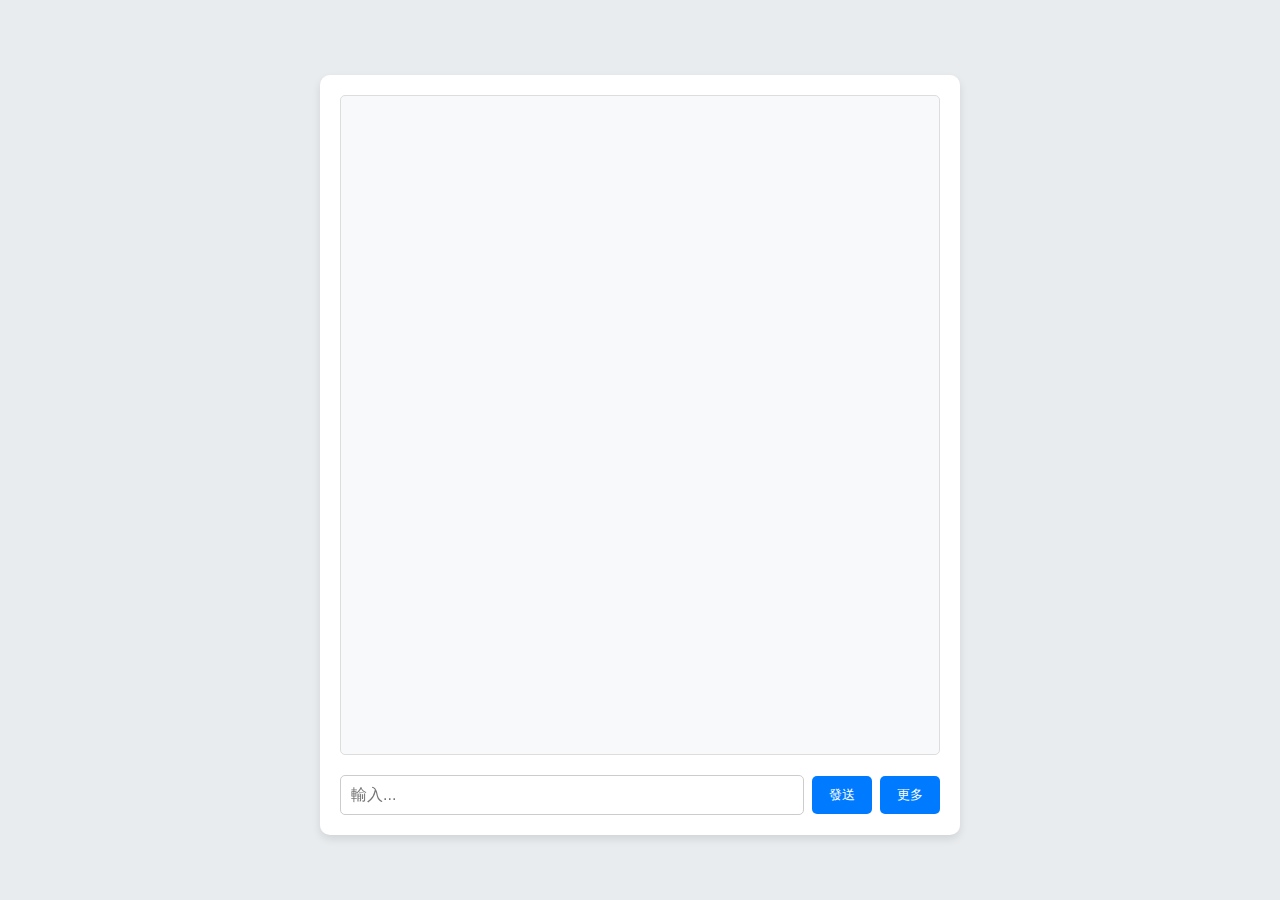
<file: index.html>
<!DOCTYPE html>
<html lang="en">
<head>
    <meta charset="UTF-8">
    <meta name="viewport" content="width=device-width, initial-scale=1.0">
    <title>裝潢設計AI ChatBot</title>
    <link href="https://fonts.googleapis.com/css2?family=Inter:wght@400;600&display=swap" rel="stylesheet">
    <link rel="stylesheet" href="style.css">
</head>
<body>
    <div class="chat-container">
        <div class="messages" id="messages"></div>
        <div id="loading" class="loading" style="display: none;">載入中...</div>
        <div class="input-container">
            <input id="chat-input" type="text" placeholder="輸入..." />
            <button onclick="sendMessage()">發送</button>
            <div class="dropdown">
                <button onclick="toggleDropdown(event)">更多</button>
                <div class="dropdown-content" id="dropdownMenu">
                    <div class="dropdown-item" onclick="toggleTheme()">
                        <span>淺色/深色</span>
                    </div>
                </div>
            </div>
        </div>
    </div>

    <script src="script.js"></script>
</body>
</html>
</file>
<file: style.css>
body {
    font-family: 'Inter', sans-serif;
    background-color: #e9ecef;
    margin: 0;
    padding: 0;
    display: flex;
    justify-content: center;
    align-items: center;
    height: 100vh;
}

.chat-container {
    width: 100%;
    max-width: 600px;
    background-color: #fff;
    padding: 20px;
    border-radius: 10px;
    box-shadow: 0 4px 8px rgba(0, 0, 0, 0.1);
    display: flex;
    flex-direction: column;
    height: 80vh;
    margin-top: 10px;
    backdrop-filter: blur(80px);
}

.messages {
    flex: 1;
    overflow-y: auto;
    border: 1px solid #ddd;
    margin-bottom: 20px;
    padding: 15px;
    border-radius: 5px;
    background-color: #f8f9fa;
    font-size: 16px;
}

.message {
    display: flex;
    align-items: flex-start;
    margin-bottom: 15px;
}

.message img {
    width: 40px;
    height: 40px;
    border-radius: 50%;
    margin-right: 10px;
}

.message-content {
    padding: 12px 16px;
    border-radius: 12px;
    max-width: 85%;
    font-size: 16px;
    line-height: 1.6;
}

.message-content .title {
    font-size: 1.3em;
    font-weight: bold;
    display: block;
    margin: 16px 0 12px 0;
    color: #333;
}

.message.user {
    flex-direction: row-reverse;
}

.message.user img {
    margin-left: 10px;
    margin-right: 0;
}

.message.user .message-content {
    background-color: #007bff;
    backdrop-filter: blur(80px);
    color: white;
    text-align: right;
}

.message.bot .message-content {
    background-color: #f1f3f5;
}

.input-container {
    display: flex;
    gap: 8px;
    align-items: center;
}

.input-container input {
    flex: 1;
    min-width: 0;
    padding: 10px;
    border: 1px solid #ccc;
    border-radius: 5px;
    font-size: 16px;
}

.input-container button {
    padding: 10px 15px;
    min-width: 60px;
    white-space: nowrap;
    background-color: #007bff;
    backdrop-filter: blur(80px);
    color: #fff;
    border: none;
    border-radius: 5px;
    cursor: pointer;
}

.input-container button:hover {
    background-color: #0056b3;
    backdrop-filter: blur(80px);
}

/* Media query for small screens */
@media (max-width: 600px) {
    .chat-container {
        height: 83vh;
        padding: 15px;
    }

    .messages {
        padding: 20px;
        font-size: 15px;
    }

    .input-container {
        gap: 8px;
    }

    .input-container input {
        font-size: 14px;
    }

    .input-container button {
        padding: 8px 12px;
        font-size: 14px;
    }

    .message img {
        width: 30px;
        height: 30px;
    }

    .message-content {
        font-size: 15px;
        max-width: 100%;
    }
}

/* 添加下拉菜单样式 */
.dropdown {
    position: relative;
    display: inline-block;
}

.dropdown-content {
    display: none;
    position: absolute;
    bottom: 100%;
    right: 0;
    background-color: #fff;
    min-width: 160px;
    box-shadow: 0 4px 8px rgba(0, 0, 0, 0.1);
    border-radius: 5px;
    z-index: 1;
    margin-bottom: 10px;
}

.dropdown-content.show {
    display: block;
}

.dropdown-item {
    padding: 12px 16px;
    display: flex;
    align-items: center;
    gap: 8px;
    cursor: pointer;
    transition: background-color 0.2s;
}

.dropdown-item:hover {
    background-color: #f8f9fa;
}

/* 深色模式样式 */
body.dark-mode {
    background-color: #1a1a1a;
}

.dark-mode .chat-container {
    background-color: #2d2d2d;
    box-shadow: 0 4px 8px rgba(0, 0, 0, 0.3);
    backdrop-filter: blur(80px);
}

.dark-mode .messages {
    background-color: #383838;
    border-color: #444;
    color: #fff;
    backdrop-filter: blur(80px);
}

.dark-mode .message.bot .message-content {
    background-color: #444;
    color: #fff;
}

.dark-mode .message.user .message-content {
    background-color: #0056b3;
    backdrop-filter: blur(80px);
}

.dark-mode .input-container input {
    background-color: #383838;
    border-color: #444;
    color: #fff;
}

.dark-mode .dropdown-content {
    background-color: #2d2d2d;
    box-shadow: 0 4px 8px rgba(0, 0, 0, 0.3);
}

.dark-mode .dropdown-item {
    color: #fff;
}

.dark-mode .dropdown-item:hover {
    background-color: #383838;
}

/* 段落样式 */
.message-content p {
    margin: 10px 0;
    line-height: 1.6;
}

.dark-mode .message-content p {
    color: #fff;
}

/* 调整标题和段落样式 */
.message-content .title {
    font-size: 1.3em;
    font-weight: bold;
    display: block;
    margin: 16px 0 12px 0;
    color: #333;
}

.message-content p {
    margin: 10px 0;
    line-height: 1.6;
}

.dark-mode .message-content .title {
    color: #fff;
}

/* 粗体文本样式 */
.message-content .bold-text {
    font-weight: bold;
    font-size: 1.1em;
    color: #333;
}

/* 段落标题样式 */
.message-content .section-title {
    font-size: 1.1em;
    font-weight: bold;
    margin: 16px 0 8px 0;
}

/* 子段落样式 */
.message-content .subsection {
    margin: 8px 0 8px 20px;
}

/* 正文样式 */
.message-content .subtitle {
    font-weight: bold;
}

/* 深色模式适配 */
.dark-mode .message-content .bold-text,
.dark-mode .message-content .section-title,
.dark-mode .message-content .subtitle,
.dark-mode .message-content p {
    color: #fff;
}

.loading {
    text-align: center;
    font-size: 16px;
    color: #666;
    margin-bottom: 20px;
}
</file>
